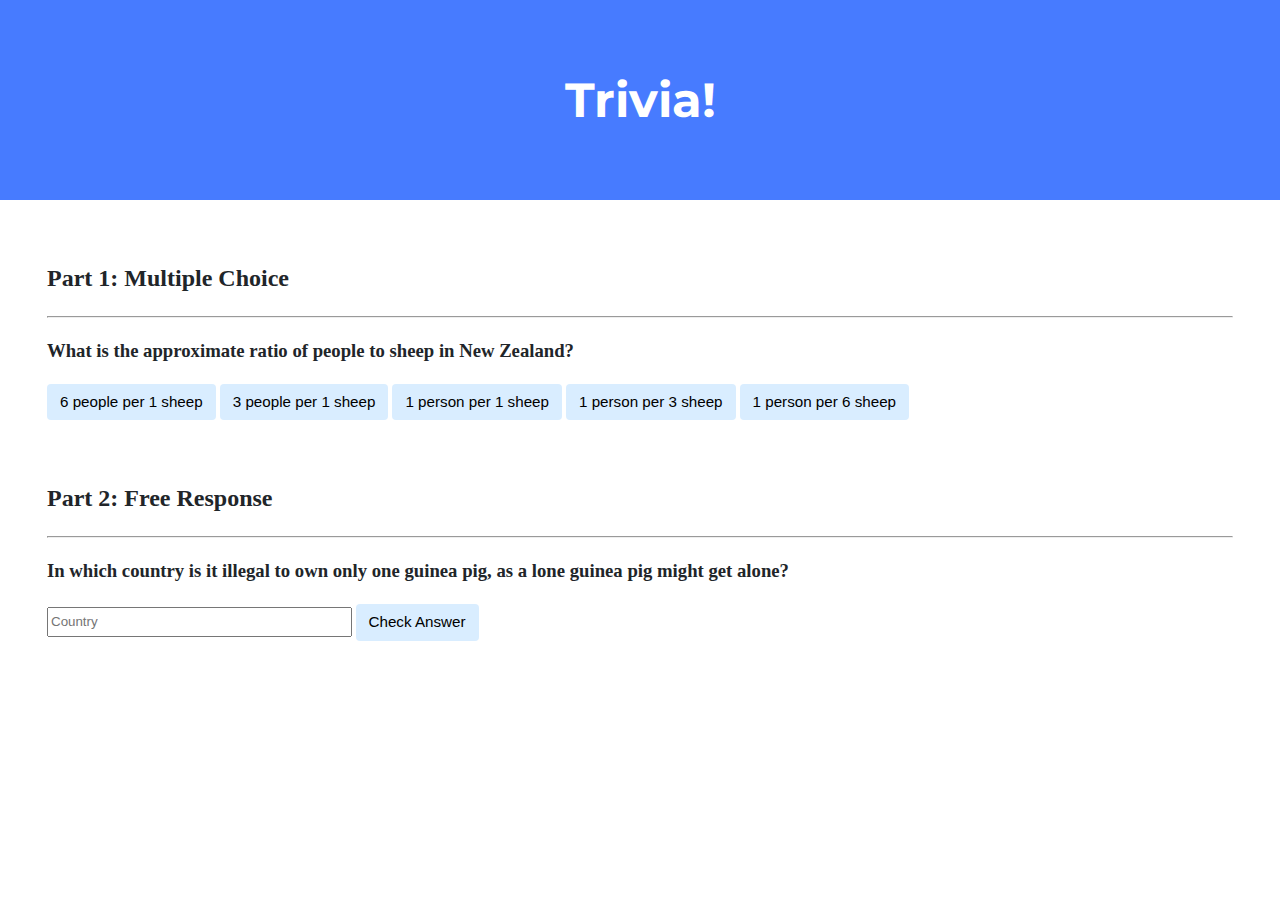
<file: CS50X/trivia/index.html>
<!DOCTYPE html>

<html lang="en">
    <head>
        <link href="https://fonts.googleapis.com/css2?family=Montserrat:wght@500&display=swap" rel="stylesheet">
        <link href="styles.css" rel="stylesheet">
        <title>Trivia!</title>
        <script>
            // TODO: Add code to check answers to questions
            document.addEventListener('DOMContentLoaded', function(){
                let correct_button = document.querySelector("#correct");
                let incorrect_buttons = document.querySelectorAll(".incorrect");
                let message1 = document.querySelector("#message1");

                correct_button.addEventListener('click', function(){
                    correct_button.style.backgroundColor = "green";
                    message1.innerHTML = "Correct";
                })

                for (let i = 0; i < incorrect_buttons.length; i++)
                {
                    incorrect_buttons[i].addEventListener('click', function(){
                        incorrect_buttons[i].style.backgroundColor = "red";
                        message1.innerHTML = "Incorrect";
                    })
                }

                document.querySelector("#check_btn").addEventListener('click', function(){
                    let input = document.querySelector("#text_field");
                    let textField = document.getElementById("text_field");
                    let message2 = document.querySelector("#message2");

                    if (input.value == "Switzerland" || input.value == "switzerland")
                    {
                        textField.style.backgroundColor = "green";
                        message2.innerHTML = "Correct";
                    }
                    else
                    {
                        textField.style.backgroundColor = "red";
                        message2.innerHTML = "Incorrect";
                    }
                })

            });

        </script>

    </head>
    <body>
        <div class="header">
            <h1>Trivia!</h1>
        </div>

        <div class="container">
            <div class="section">
                <h2>Part 1: Multiple Choice </h2>
                <hr>
                <!-- TODO: Add multiple choice question here -->
                <h3>What is the approximate ratio of people to sheep in New Zealand?</h3>
                <button class="incorrect">6 people per 1 sheep</button>
                <button class="incorrect">3 people per 1 sheep</button>
                <button class="incorrect">1 person per 1 sheep</button>
                <button class="incorrect">1 person per 3 sheep</button>
                <button id="correct">1 person per 6 sheep</button>
                <p id = "message1"></p>

            </div>

            <div class="section">
                <h2>Part 2: Free Response</h2>
                <hr>
                <!-- TODO: Add free response question here -->
                <h3>In which country is it illegal to own only one guinea pig, as a lone guinea pig might get alone?</h3>
                <input id = "text_field" type="text" placeholder="Country">
                <button id="check_btn">Check Answer</button>
                <p id = "message2"></p>
            </div>
        </div>
    </body>
</html>
</file>
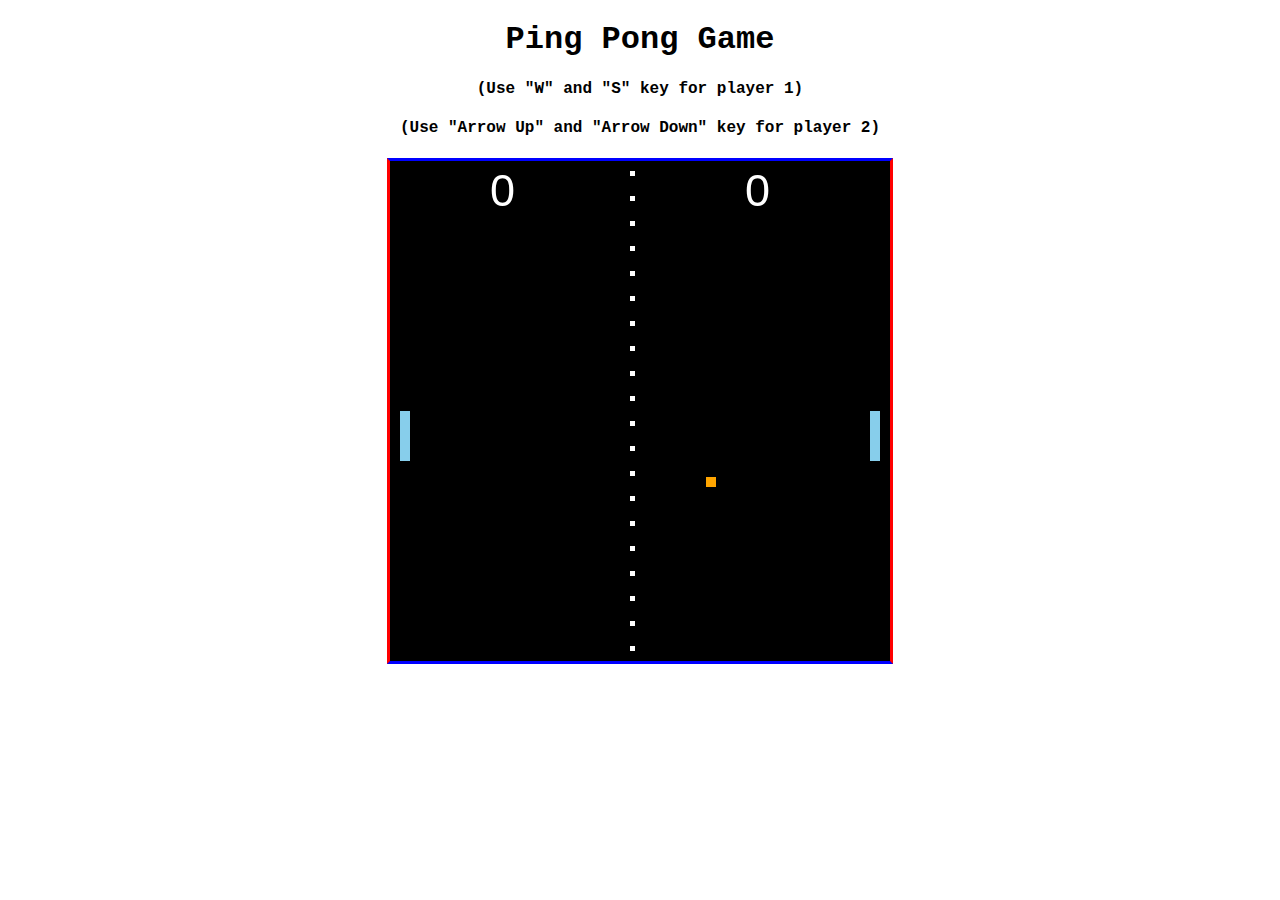
<file: CS50X/homepage/pong.html>
<!DOCTYPE html>
<html lang="en">
<head>
    <meta charset="UTF-8">
    <meta name="viewport" content="width=device-width, initial-scale=1.0">
    <title>Pong Game</title>
    <link rel="stylesheet" href="pong.css">
    <script src="pong.js"></script>
</head>

<body>
    <h1>Ping Pong Game</h1>
    <h4>(Use "W" and "S" key for player 1)</h4>
    <h4>(Use "Arrow Up" and "Arrow Down" key for player 2)</h4>
    <canvas id="board"></canvas>    
</body>
</html>
</file>
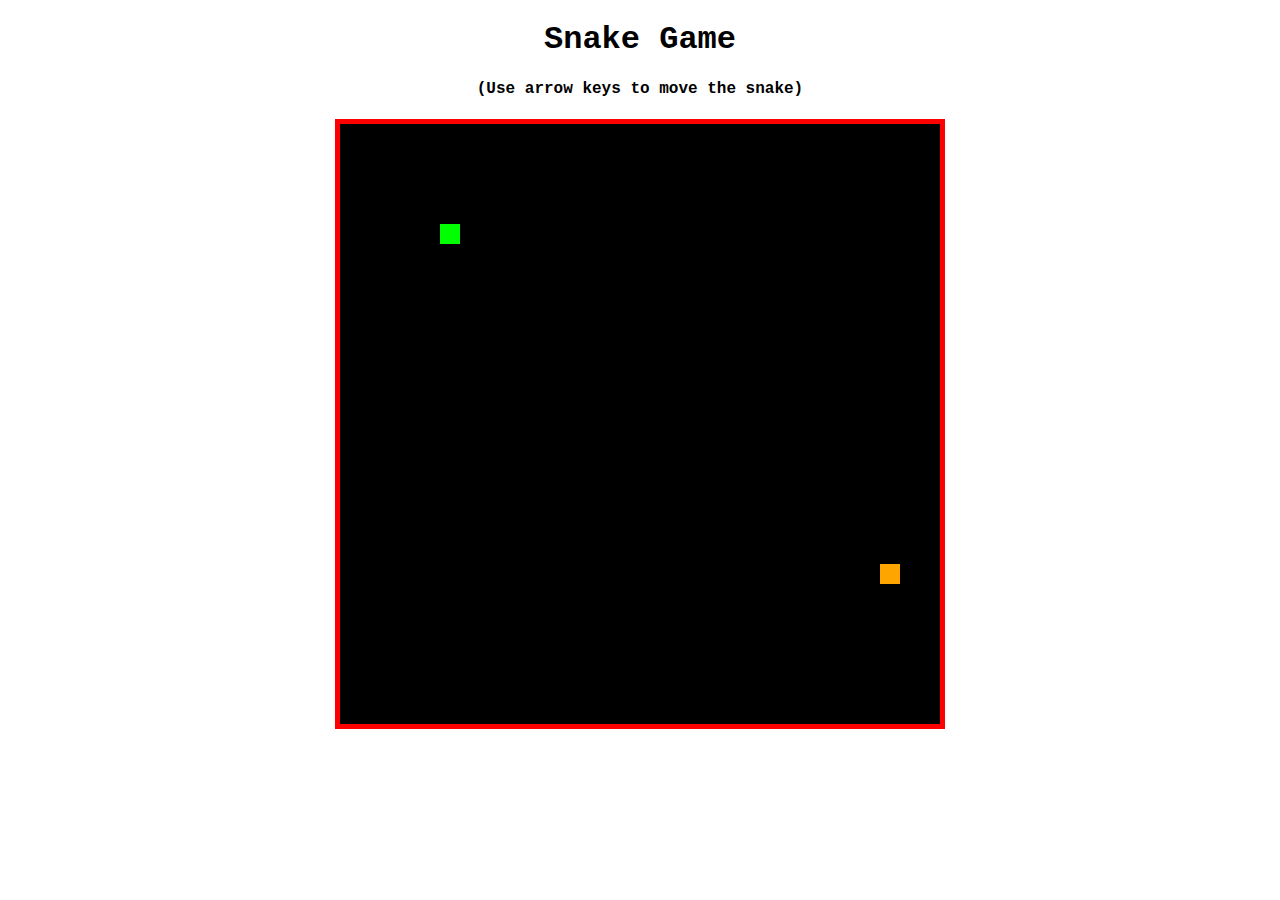
<file: CS50X/homepage/snake.html>
<!DOCTYPE html>
<html lang="en">
<head>
    <meta charset="UTF-8">
    <meta name="viewport" content="width=device-width, initial-scale=1.0">
    <title>Snake Game</title>
    <link rel="stylesheet" href="snake.css">
    <script src="snake.js">

    </script>
</head>
<body>
    <h1>Snake Game</h1>
    <h4>(Use arrow keys to move the snake)</h4>
    <canvas id="board"></canvas>
</body>
</html>
</file>
<file: CS50X/trivia/styles.css>
body {
    background-color: #fff;
    color: #212529;
    font-size: 1rem;
    font-weight: 400;
    line-height: 1.5;
    margin: 0;
    text-align: left;
}

.container {
    margin-left: auto;
    margin-right: auto;
    padding-left: 15px;
    padding-right: 15px;
}

.header {
    background-color: #477bff;
    color: #fff;
    margin-bottom: 2rem;
    padding: 2rem 1rem;
    text-align: center;
}

.section {
    padding: 0.5rem 2rem 1rem 2rem;
}

.section:hover {
    background-color: #f5f5f5;
    transition: color 2s ease-in-out, background-color 0.15s ease-in-out;
}

h1 {
    font-family: 'Montserrat', sans-serif;
    font-size: 48px;
}

button, input[type="submit"] {
    background-color: #d9edff;
    border: 1px solid transparent;
    border-radius: 0.25rem;
    font-size: 0.95rem;
    font-weight: 400;
    line-height: 1.5;
    padding: 0.375rem 0.75rem;
    text-align: center;
    transition: color 0.15s ease-in-out, background-color 0.15s ease-in-out, border-color 0.15s ease-in-out, box-shadow 0.15s ease-in-out;
    vertical-align: middle;
}


input[type="text"] {
    line-height: 1.8;
    width: 25%;
}

input[type="text"]:hover {
    background-color: #f5f5f5;
    transition: color 2s ease-in-out, background-color 0.15s ease-in-out;
}
</file>
<file: CS50X/homepage/pong.css>
body {
    font-family: 'Courier New', Courier, monospace;
    text-align: center;
}

#board {
    background-color: black;
    border-top: 3px solid blue;
    border-bottom: 3px solid blue;
    border-left: 3px solid red;
    border-right: 3px solid red;
}
</file>
<file: CS50X/homepage/snake.css>
body {
    font-family: 'Courier New', Courier, monospace;
    text-align: center;
}

#board {
    border: 5px solid red;
}
</file>
